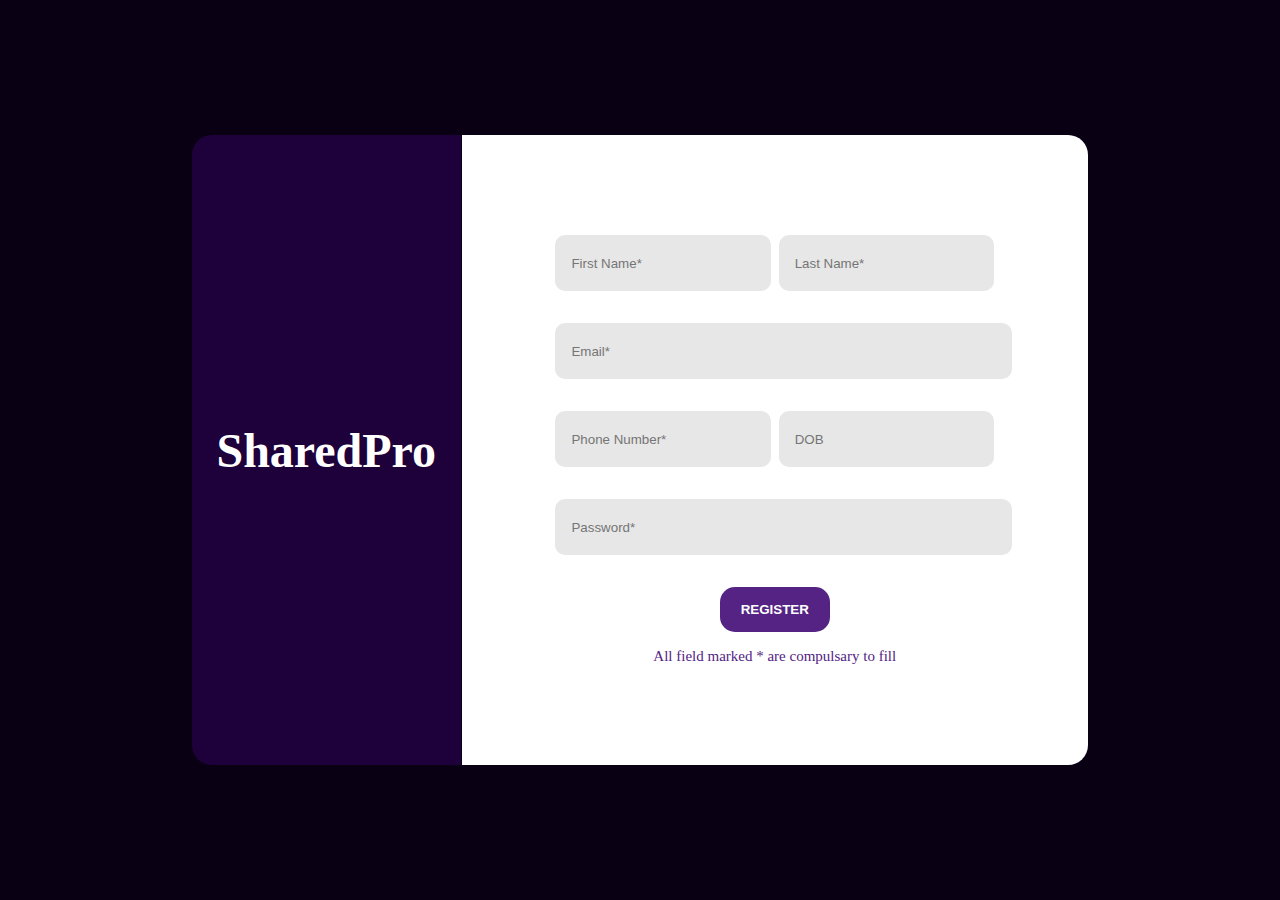
<file: index.html>
<!DOCTYPE html>
<html lang="en">
<head>
    <meta charset="UTF-8">
    <meta name="viewport" content="width=device-width, initial-scale=1.0">
    <meta http-equiv="X-UA-Compatible" content="ie=edge">
    <link rel="stylesheet" href="stylesheet.css">
    <title>SharedPro</title>
</head>
<body>
    <div class="parent">
        <div class="child1">
            <p>SharedPro</p>
        </div>
        <div class="child2">
            <div class="formContainer">
                <form id="contactForm">
                    <div id="alert" class="alert">Thanks for registering</div>
                        <div class="nameContainer">
                            <input id="firstname" class="input" type="text" placeholder="First Name*" required>
                            <input class="input" type="text" placeholder="Last Name*" required>
                        </div>
                        <input class="input1" type="email" placeholder="Email*" required>
                        <div class="nameContainer">
                            <input class="input" type="number" placeholder="Phone Number*" required>
                            <input class="input" type="text" placeholder="DOB" onfocus="(this.type='date')" required>
                        </div>
                        <input class="input1" type="password" placeholder="Password*" required>
                        <div class="buttonContainer">
                            <button type="submit" id="submit"i class="button" >REGISTER</button>
                        </div>
                        <div class="term" >All field marked * are compulsary to fill</div>
                </form>
            </div>
        </div>
    </div>
    <script src="form.js"></script>
</body>
</html>
</file>
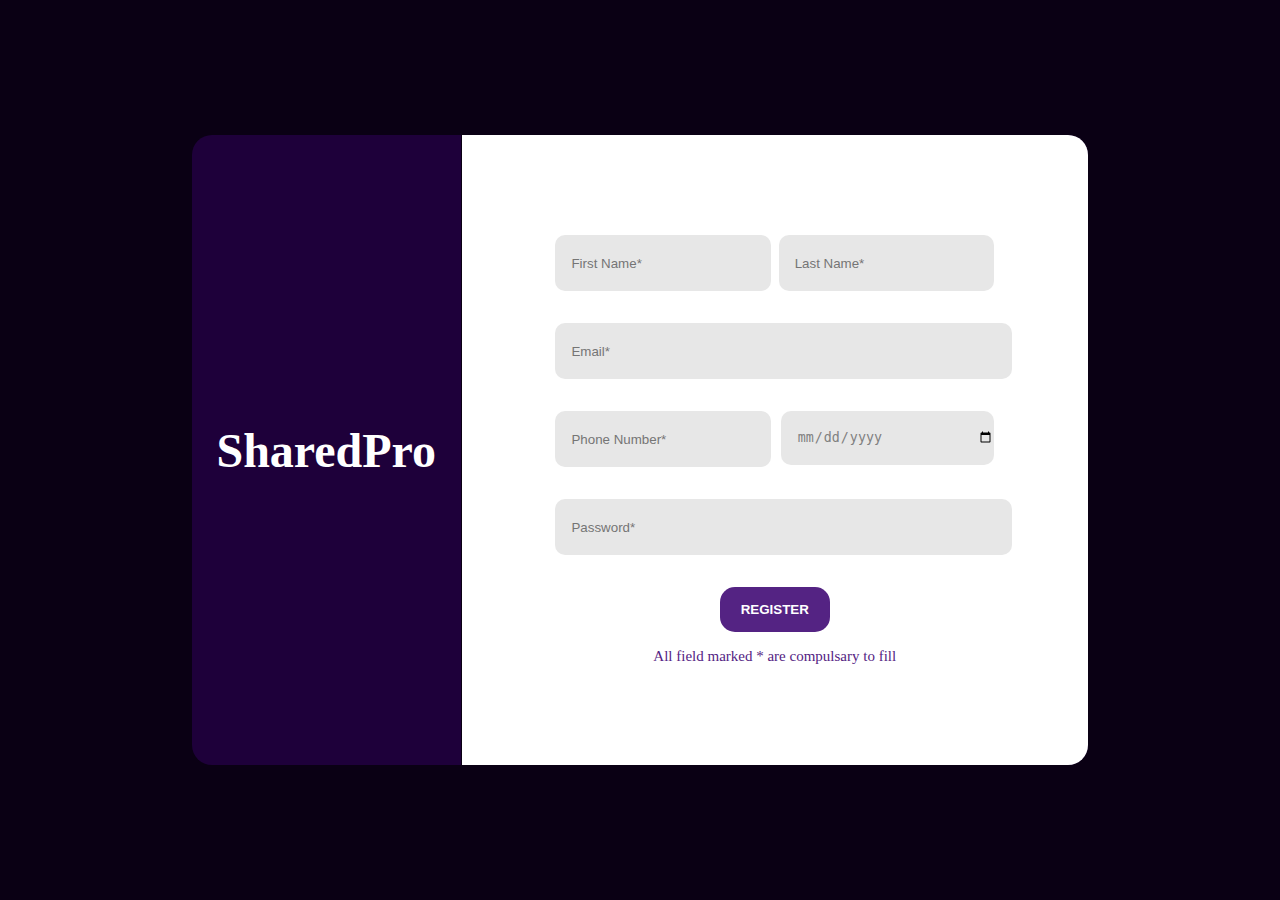
<file: form.html>
<!DOCTYPE html>
<html lang="en">
<head>
    <meta charset="UTF-8">
    <meta name="viewport" content="width=device-width, initial-scale=1.0">
    <meta http-equiv="X-UA-Compatible" content="ie=edge">
    <link rel="stylesheet" href="stylesheet.css">
    <title>SharedPro</title>
</head>
<body>
    <div class="parent">
        <div class="child1">
            <p>SharedPro</p>
        </div>
        <div class="child2">
            <div class="formContainer">
                <form id="contactForm">
                    <div id="alert" class="alert">Thanks for registering</div>
                        <div class="nameContainer">
                            <input id="firstname" class="input" type="text" placeholder="First Name*" required>
                            <input class="input" type="text" placeholder="Last Name*" required>
                        </div>
                        <input class="input1" type="email" placeholder="Email*" required>
                        <div class="nameContainer">
                            <input class="input" type="number" placeholder="Phone Number*" required>
                            <input class="input" type="date" placeholder="DOB" required>
                        </div>
                        <input class="input1" type="password" placeholder="Password*" required>
                        <div class="buttonContainer">
                            <button type="submit" id="submit"i class="button" >REGISTER</button>
                        </div>
                        <div class="term" >All field marked * are compulsary to fill</div>
                </form>
            </div>
        </div>
    </div>
    <script src="form.js"></script>
</body>
</html>
</file>
<file: stylesheet.css>
body{
    width:100%;
    height:100vh;
    padding:0%;
    margin:0%;
    display:flex;
    justify-content: center;
    align-items: center;
    background-color: #0a0014;
}
.parent{
    width:70%;
    height:70vh;
    background-color: rgb(30, 0, 58);
    display:flex;
    border-radius: 20px;
}
.child1{
    width:30%;
    height:70vh;
    border-right: 1px solid #0a0014;
    display: flex;
    justify-content: center;
    align-items: center;
    flex-direction: column;
    font-size: 3rem;
    color:white;
    font-weight: bold;
}
.child2{
    width:70%;
    height:70vh;
    background-color: white;
    border-top-right-radius: 20px;
    border-bottom-right-radius: 20px;
    display: flex;
    justify-content: center;
    align-items: center;
}
.formContainer{
    width:70%;
    display: flex;
    flex-direction: column;
}
.nameContainer{
   display:flex;
   justify-content:space-between;
}
.input{
    width:45%;
    height:6vh;
    margin-bottom: 2rem;
    border-radius:10px;
    outline:none;
    border:none;
    padding-left:1rem;
    background-color: #e7e7e7;
    color:gray;
}
.input1{
    width:100%;
    height:6vh;
    margin-bottom: 2rem;
    border-radius:10px;
    outline:none;
    border:none;
    padding-left:1rem;
    background-color: #e7e7e7;
}
.buttonContainer{
    width:100%;
    display: flex;
    justify-content: center;
    align-items: center;
}
.button{
    width:25%;
    height:5vh;
    border-radius: 15px;
    outline:none;
    border:none;
    background-color: rgb(84, 35, 131);
    color:white;
    font-weight: bold;
}
.button:hover{
    background-color: rgb(37, 16, 56); 
}
.term{
    width:100%;
    display: flex;
    justify-content: center;
    text-align:center;
    margin-top:1rem;
    font-size:15px;
    color:rgb(84, 35, 131);
}
.alert{
    padding:10px;
    margin-bottom: 10px;
    margin-top: 5px;
    background: #79c879;
    color:#fff;
    text-align: center;
    display:none;
}


@media(max-width:1024px){
    .parent{
        flex-direction: column;
    }
    .child2{
        border-top-right-radius: 0px;
        border-bottom-right-radius: 0px;
        border-bottom-right-radius: 20px;
        border-bottom-left-radius: 20px;
    }
    .child1{
        width:100%;
        height:20vh;
        border-bottom: 1px solid #0a0014;
        font-size: 3rem;
    }
    .child2{
        width:100%;
        height:60vh;
    }
    .input{
        width:40%;
        height:4vh;
        font-size: 10px;
    }
    .input1{
        height:4vh;
        font-size: 10px;
    }
}
@media(max-width:530px){
    .parent{
        width:80%;
        height:500px;
    }
    .child1{
        font-size: 2rem;
        height:250px;
    }
    .button{
        width:45%;
        height:30px;
    }
    .term{
        font-size:10px;
    }
    .input1{
        width:92%;
        height:35px;
    }
    .child2{
        height:700px;
    }
    .input{
        height:35px;
    }
    
}
</file>
